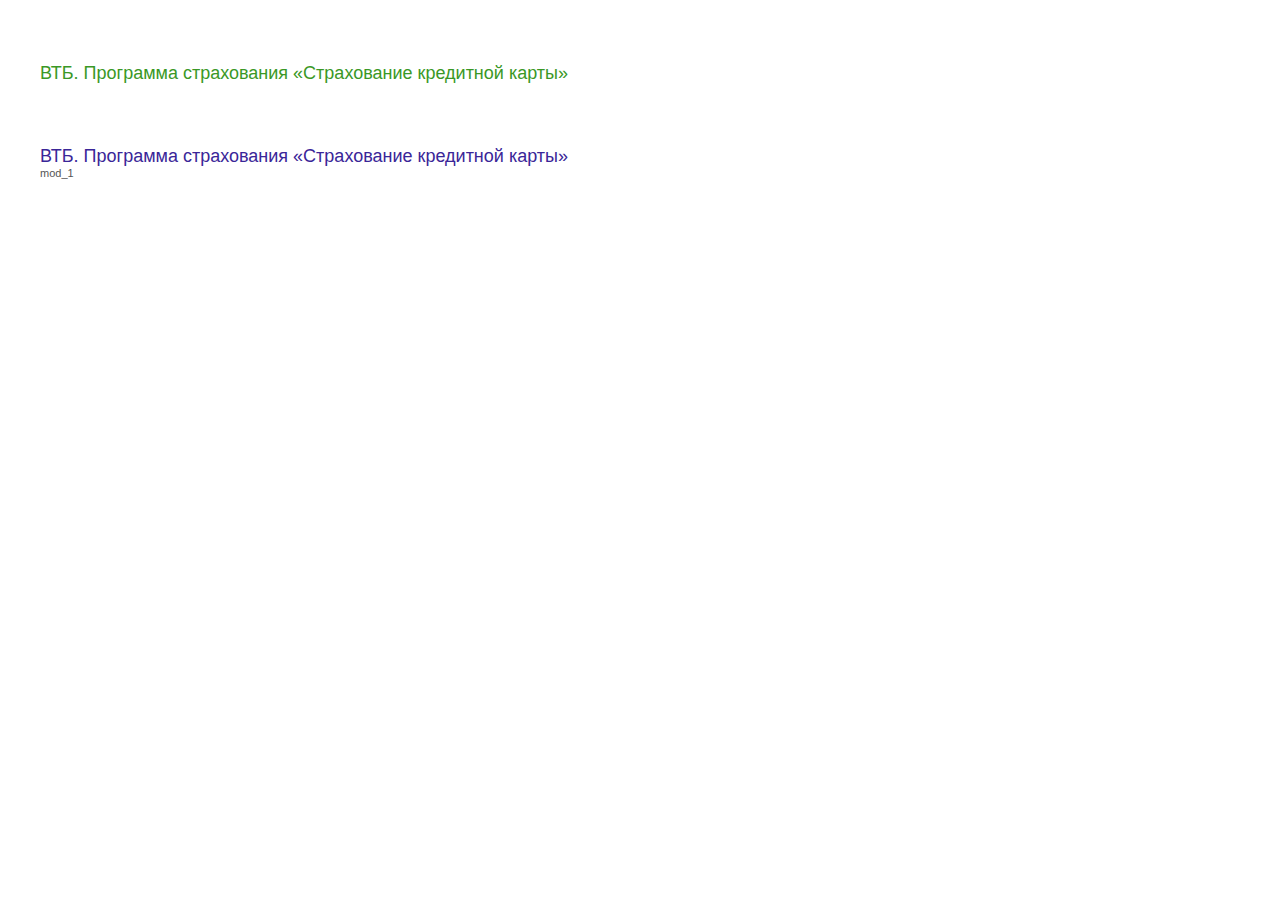
<file: index.html>
<head xmlns:msxsl="urn:schemas-microsoft-com:xslt" xmlns:websoft="http://www.websoft.ru" xmlns:hta="HTML Applications (HTAs)"><meta http-equiv="Content-Type" content="text/html; charset=utf-8" /><title>ВТБ. Программа страхования  «Страхование кредитной карты»</title><style type="text/css">
	.MXcourse { font-family: Segoe UI, Verdana, Arial, Helvetica, sans-serif; font-size: 18px; color: #3a9826; }
	.MXmodule { font-family: Segoe UI, Verdana, Arial, Helvetica, sans-serif; font-size: 18px; color: #3a2698; cursor:hand; cursor: pointer}
	.MXfolder { font-family: Segoe UI, Verdana, Arial, Helvetica, sans-serif; font-size: 18px; color: #3a2698; }
	.MXdescription { font-family: Segoe UI, Verdana, Arial, Helvetica, sans-serif; font-size: 11px; color: #555555; }
	.MXlink { text-decoration: none }
	.MXlink:hover { text-decoration: underline }
	 </style><script language="JavaScript">
	function OpenModule(sURL, nWidth, nHeight)
	{
		var oNewWindow = window.open(sURL, "ModuleWindow", "toolbar=no,location=no,status=no,menubar=no,resizable=no,directories=no,scrollbars=no, width="+nWidth+",height="+nHeight);
		//oNewWindow.moveTo(0,0);
		return false;
	}
	 </script></head><body style="margin-left:0px;margin-top:0px;margin-right:0px;margin-bottom:0px;" xmlns:msxsl="urn:schemas-microsoft-com:xslt" xmlns:websoft="http://www.websoft.ru" xmlns:hta="HTML Applications (HTAs)"><table cellspacing="0" cellpadding="0" width="100%" height="100%"><tr height="60%"><td style="filter:progid:DXImageTransform.Microsoft.Gradient(GradientType=0,StartColorStr=#bdbdbd,EndColorStr=#ffffff)"></td></tr><tr height="40%"><td style="filter:progid:DXImageTransform.Microsoft.Gradient(GradientType=0,StartColorStr=#ffffff,EndColorStr=#bdbdbd)"></td></tr></table><div id="courseName" style="position:absolute;left:40px;top:20px;width:670px;height:106px;overflow-y:auto"><table cellspacing="0" cellpadding="0" width="100%" height="100%"><tr><td style="vertical-align:middle;text-align:left;"><span class="MXcourse">ВТБ. Программа страхования  «Страхование кредитной карты»</span></td></tr></table></div><div id="contents" style="position:absolute;left:40px;top:146px;width:670px;height:360px;overflow-y:auto"><table cellspacing="0" cellpadding="0" width="100%"><tr><td style="vertical-align:top;text-align:left;"><div class="MXmodule" style="margin-left:0px" onclick="OpenModule('1\\start.html', 1280, 720);return false;"><span class="MXlink">ВТБ. Программа страхования  «Страхование кредитной карты»</span></div><div class="MXdescription" style="margin-left:0px">mod_1</div></td></tr></table></div></body>
</file>
